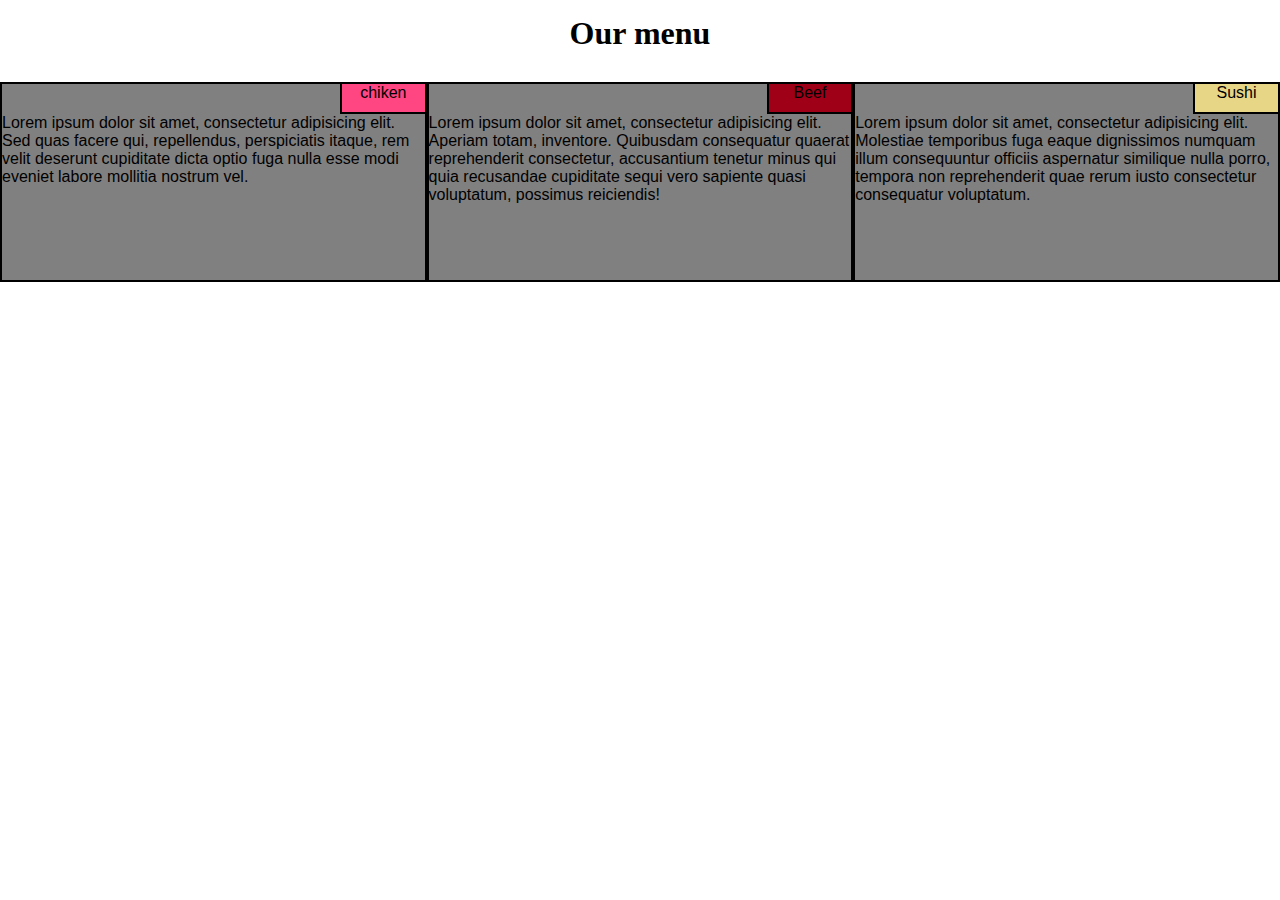
<file: mod2-solution/index.html>
<!doctype html>
<html>
  <head>
  <meta charset="utf-8">
  <meta name="viewport" content="width=device-width, initial-scale=1">
  <link rel="stylesheet" href="css/index.css">
  <title>MODsolution2</title>
  </head>
  <body>
    <h1>Our menu</h1>

    <section id="sect1" class="col-lg-4 col-md-6 col-sm-12 ">
      <p id="titre1">chiken</p>
      <p id="para1">Lorem ipsum dolor sit amet, consectetur adipisicing elit. Sed quas facere qui, repellendus, perspiciatis itaque, rem velit deserunt cupiditate dicta optio fuga nulla esse modi eveniet labore mollitia nostrum vel.</p>
    </section>


    <section id="sect2" class="col-lg-4  col-md-6 col-sm-12">
      <p id="titre2">Beef</p>
      <p id="para2">Lorem ipsum dolor sit amet, consectetur adipisicing elit. Aperiam totam, inventore. Quibusdam consequatur quaerat reprehenderit consectetur, accusantium tenetur minus qui quia recusandae cupiditate sequi vero sapiente quasi voluptatum, possimus reiciendis!</p> 
    </section>
   

    <section id="sect3" class="col-lg-4 col-md-6 col-sm-12">
      <p id="titre3">Sushi</p>
      <p id="para3">Lorem ipsum dolor sit amet, consectetur adipisicing elit. Molestiae temporibus fuga eaque dignissimos numquam illum consequuntur officiis aspernatur similique nulla porro, tempora non reprehenderit quae rerum iusto consectetur consequatur voluptatum.</p>
    </section>
  
  </body>
</html>
</file>
<file: mod2-solution/css/index.css>
*{
  box-sizing: border-box;
  margin: 0;
  padding: 0;

}

h1{
	margin-top:15px;
	text-align: center;
	margin-bottom: 30px;
}

section {
background-color: gray;
border:2px solid black;
width:90%;
height: 200px; 
}


#titre1, #titre2,#titre3{
	 text-align: center;
	 font-family: Futura, 'Trebuchet MS', Arial, sans-serif;
	 float: right;
	 border-bottom: solid  2px black;
	 border-left: solid  2px black;
	 width:20%;
	 height: 30px;
	 overflow: auto;
	
}
#para1 ,#para2,#para3{
	font-family: Futura, 'Trebuchet MS', Arial, sans-serif;
	padding: auto;
	clear:right;
	overflow: auto;
	}

#titre1{
	background-color: rgb(255,70,131);}
#titre2{
	background-color: rgb(159,0,24);}
#titre3{
	background-color: rgb(231,214,133);}


	 /* -----------------  desktop---------------------------*/
	

@media (min-width: 992px) {
  .col-lg-1, .col-lg-2, .col-lg-3, .col-lg-4, .col-lg-5, .col-lg-6, .col-lg-7, .col-lg-8, .col-lg-9, .col-lg-10, .col-lg-11, .col-lg-12 {
    float: left;
    
  }
  .col-lg-1 {
    width: 8.33%;
  }
  .col-lg-2 {
    width: 16.66%;
  }
  .col-lg-3 {
    width: 25%;
  }
  .col-lg-4 {
    width: 33.33%;
  }
  .col-lg-5 {
    width: 41.66%;
  }
  .col-lg-6 {
    width: 50%;
  }
  .col-lg-7 {
    width: 58.33%;
  }
  .col-lg-8 {
    width: 66.66%;
  }
  .col-lg-9 {
    width: 74.99%;
  }
  .col-lg-10 {
    width: 83.33%;
  }
  .col-lg-11 {
    width: 91.66%;
  }
  .col-lg-12 {
    width: 100%;
  }
} 

						/* -----------------  tablette---------------------------*/

@media (min-width: 768px) and (max-width: 991px) {
  .col-md-1, .col-md-2, .col-md-3, .col-md-4, .col-md-5, .col-md-6, .col-md-7, .col-md-8, .col-md-9, .col-md-10, .col-md-11, .col-md-12 {
    float: left;
    
  }
  .col-md-1 {
    width: 8.33%;
  }
  .col-md-2 {
    width: 16.66%;
  }
  .col-md-3 {
    width: 25%;
  }
  .col-md-4 {
    width: 33.33%;
  }
  .col-md-5 {
    width: 41.66%;
  }
  .col-md-6 {
    width: 50%;
  }
  .col-md-7 {
    width: 58.33%;
  }
  .col-md-8 {
    width: 66.66%;
  }
  .col-md-9 {
    width: 74.99%;
  }
  .col-md-10 {
    width: 83.33%;
  }
  .col-md-11 {
    width: 91.66%;
  }
  .col-md-12 {
    width: 100%;
  }
}
                    /* -----------------  mobile*---------------------------*/
	@media (max-width: 767px) {
  .col-sm-1, .col-sm-2, .col-sm-3, .col-sm-4, .col-sm-5, .col-sm-6, .col-md-7, .col-sm-8, .col-sm-9, .col-sm-10, .col-sm-11, .col-sm-12 {
    float: left;}
   
  .col-sm-1{
    width: 8.33%;
  }
  .col-sm-2 {
    width: 16.66%;
  }
  .col-sm-3 {
    width: 25%;
  }
  .col-sm-4 {
    width: 33.33%;
  }
  .col-sm-5 {
    width: 41.66%;
  }
  .col-sm-6 {
    width: 50%;
  }
  .col-sm-7 {
    width: 58.33%;
  }
  .col-sm-8 {
    width: 66.66%;
  }
  .col-sm-9 {
    width: 74.99%;
  }
  .col-sm-10 {
    width: 83.33%;
  }
  .col-sm-11 {
    width: 91.66%;
  }
  .col-sm-12 {
    width: 100%;
  }
}
</file>
